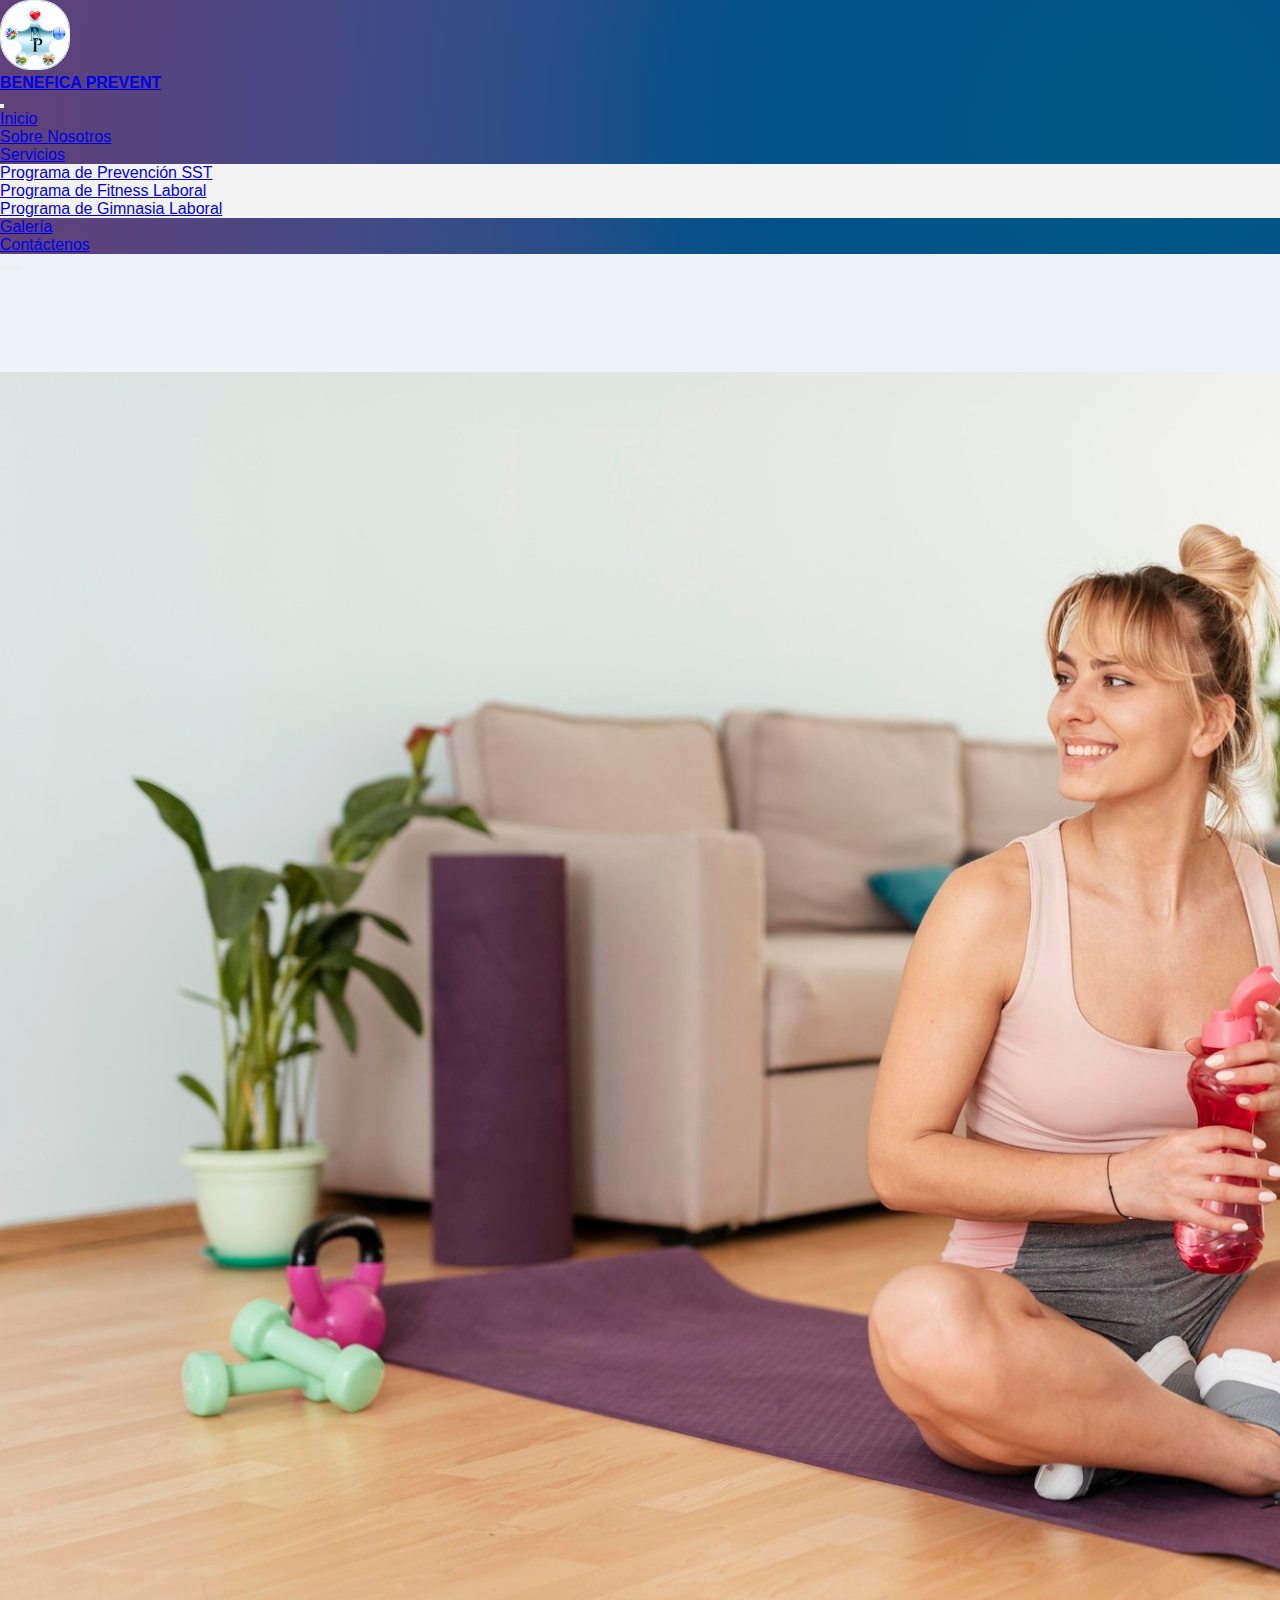
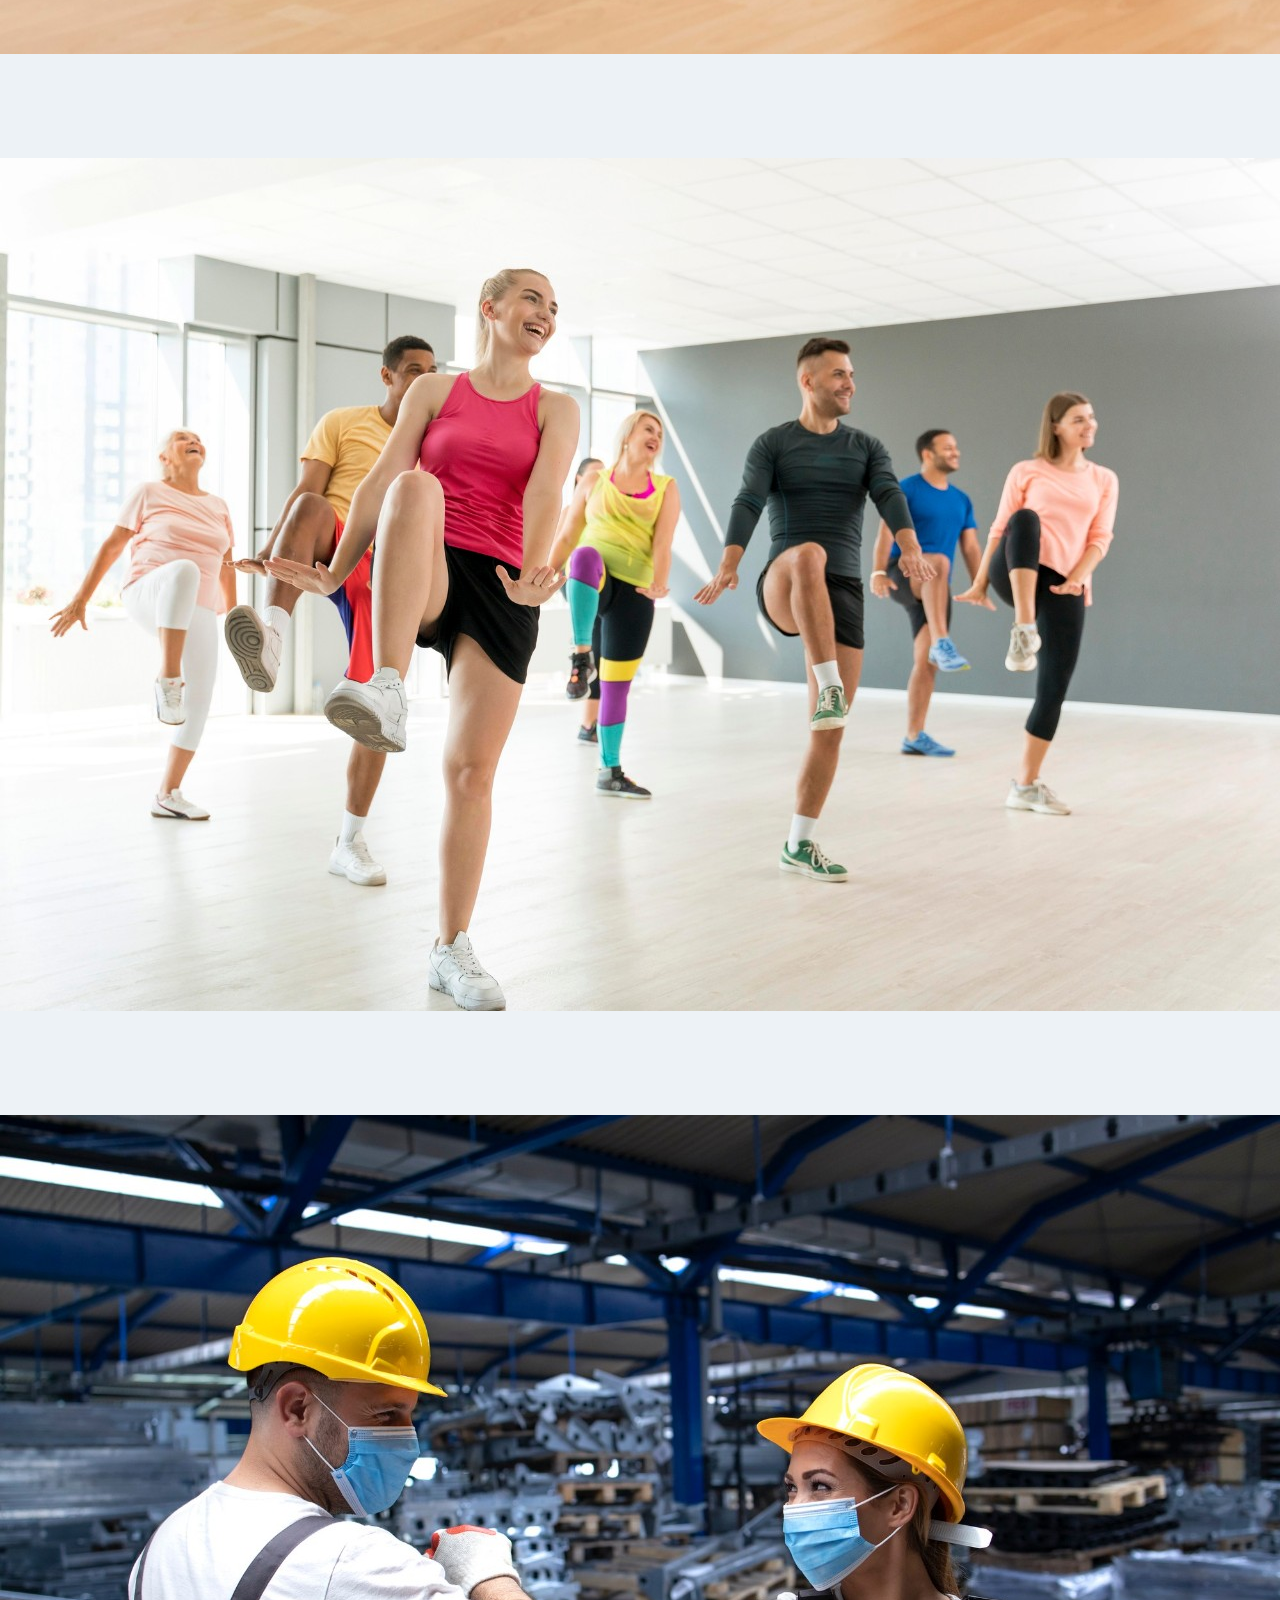
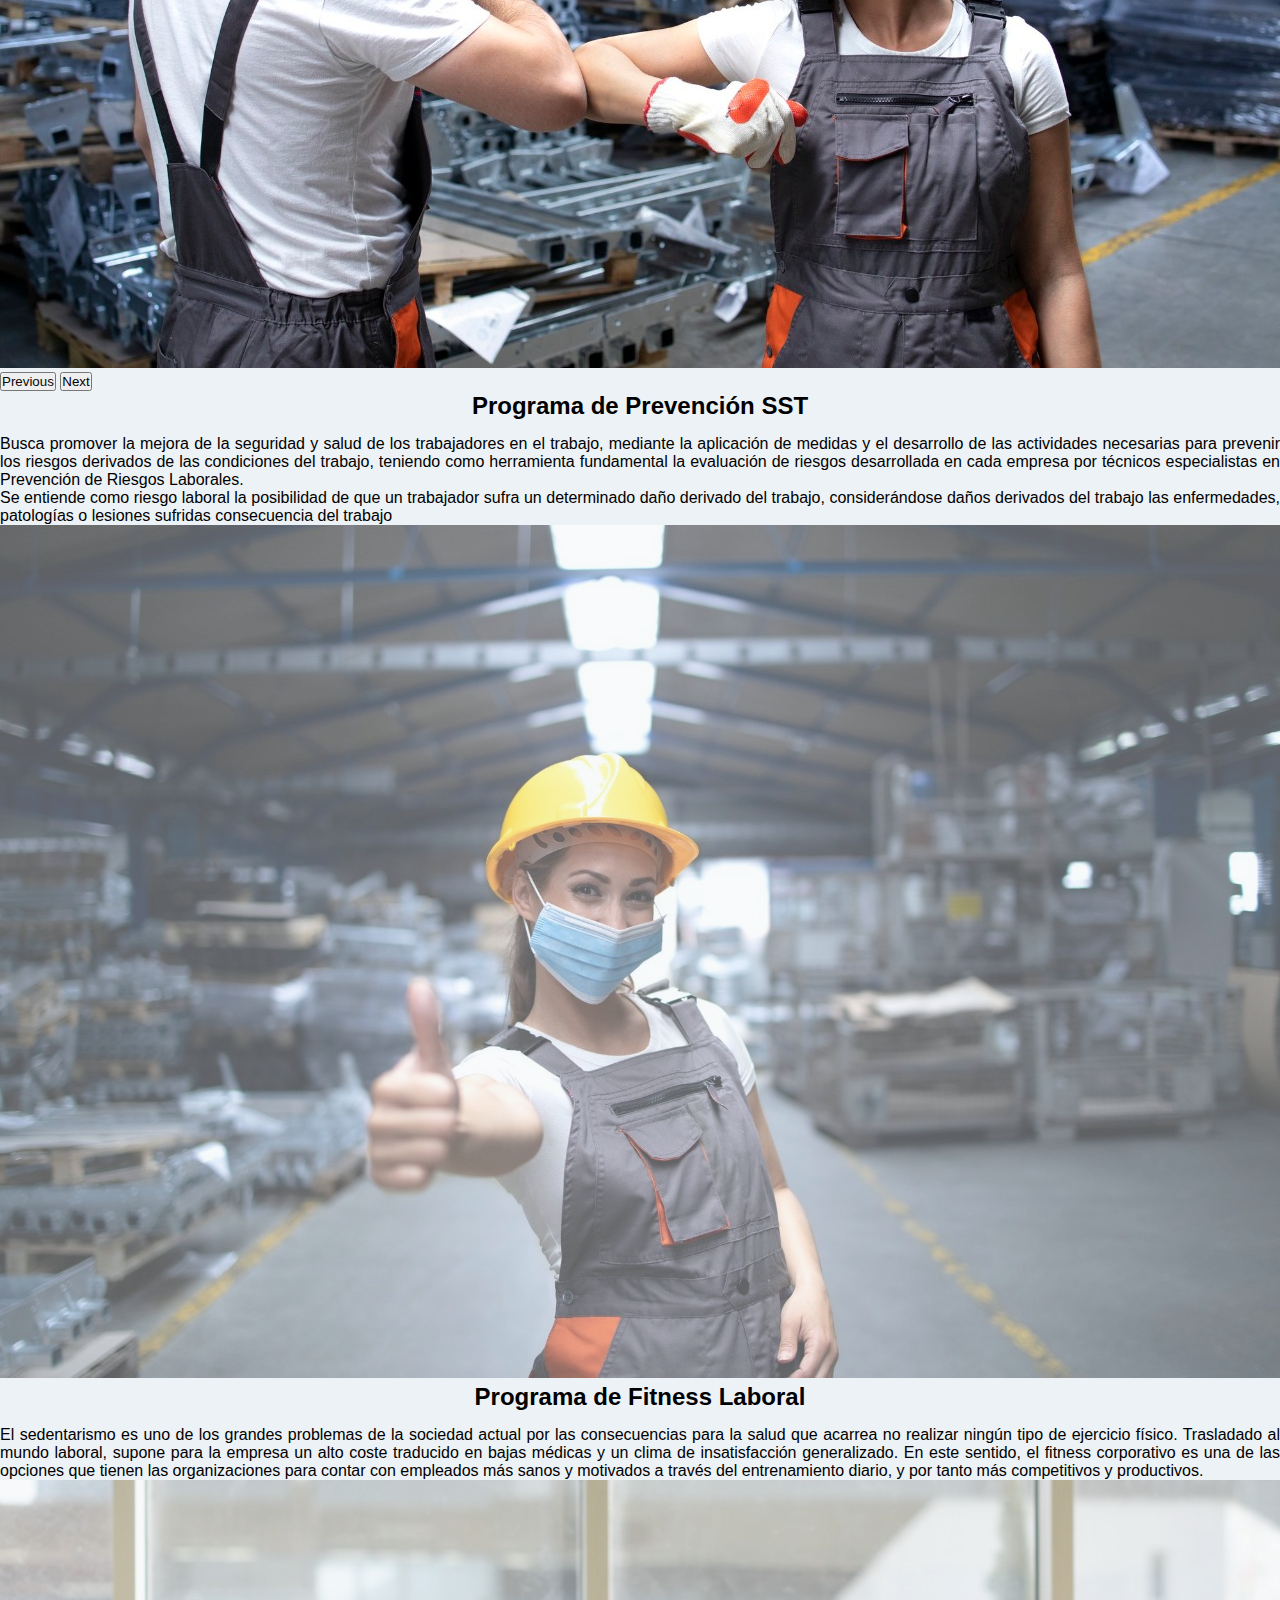
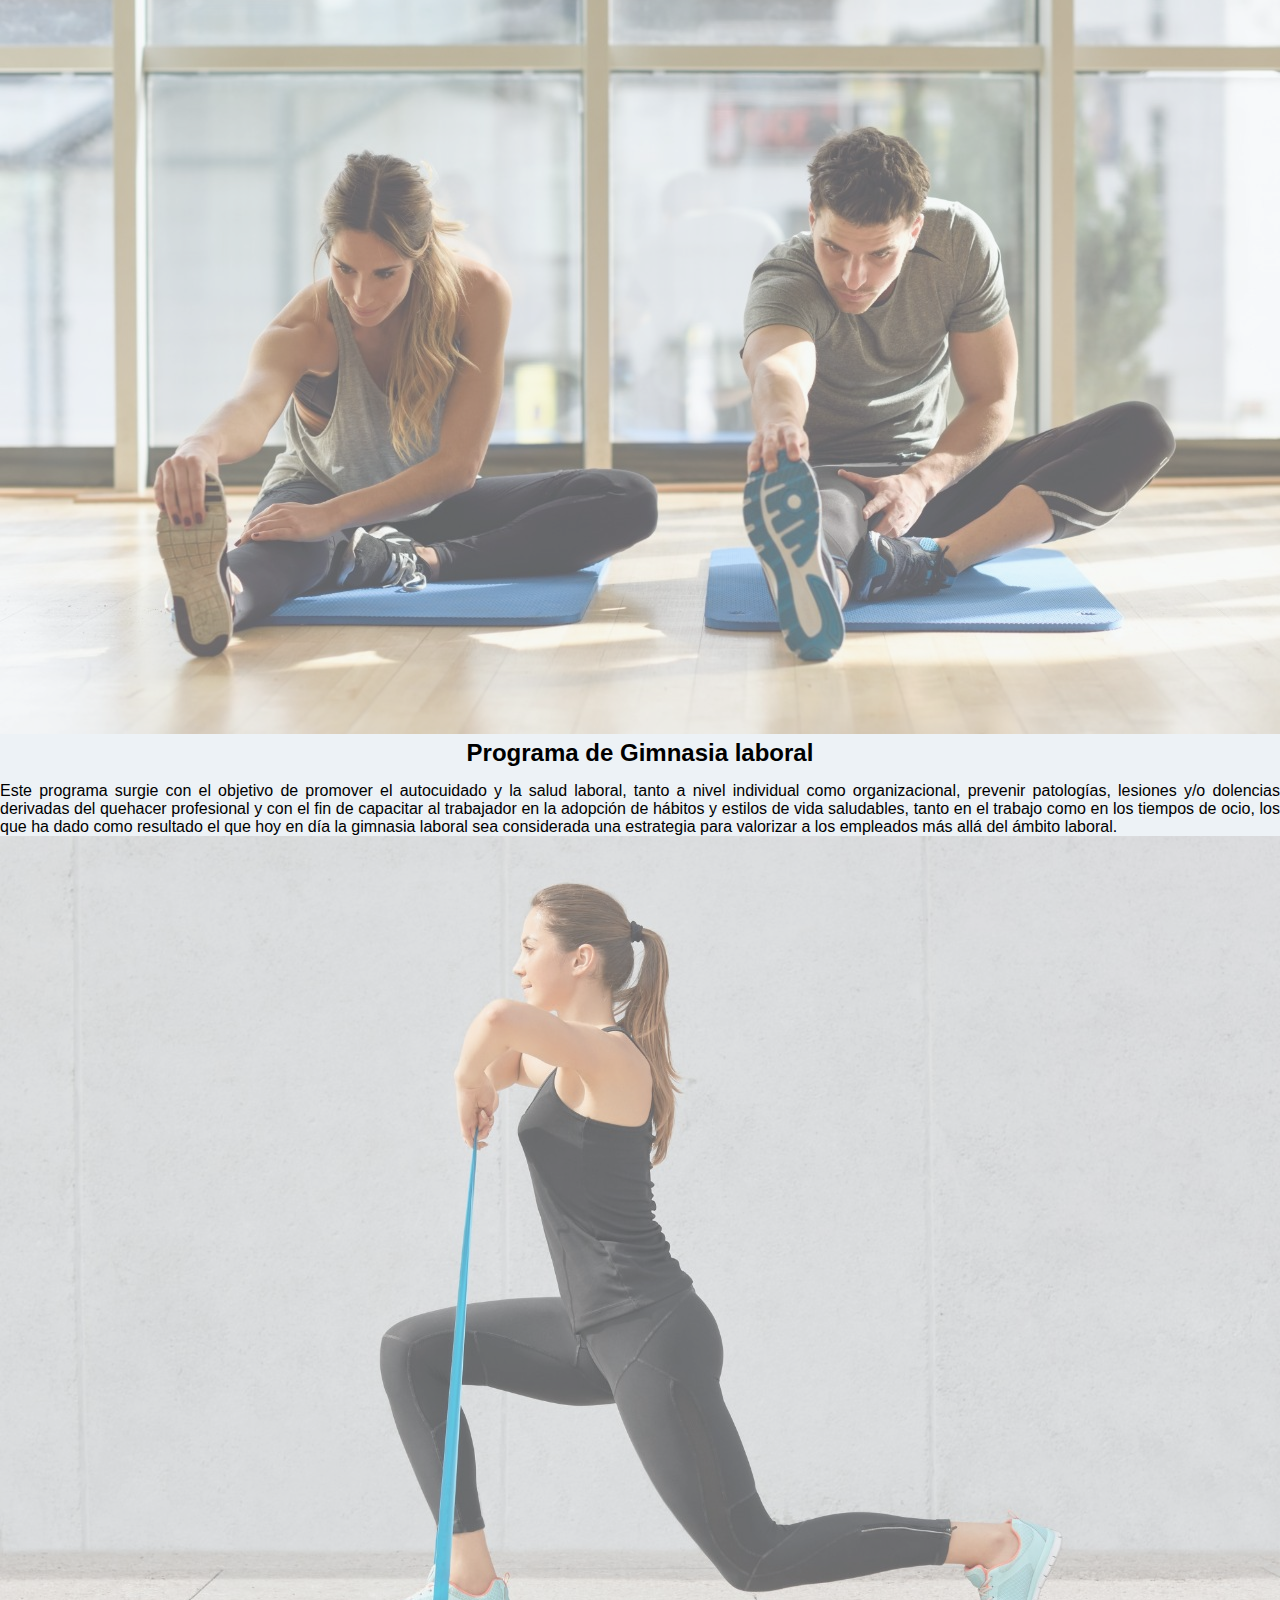
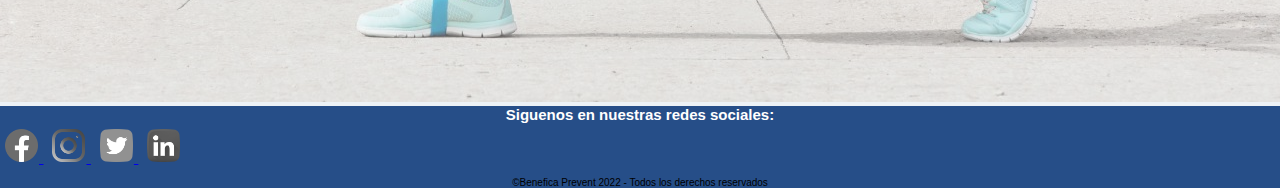
<file: index.html>
<!DOCTYPE html>
<html lang="en">
<head>
    <meta charset="UTF-8">
    <meta http-equiv="X-UA-Compatible" content="IE=edge">
    <meta name="viewport" content="width=device-width, initial-scale=1.0">
    <link href="https://cdn.jsdelivr.net/npm/bootstrap@5.2.0-beta1/dist/css/bootstrap.min.css" rel="stylesheet" integrity="sha384-0evHe/X+R7YkIZDRvuzKMRqM+OrBnVFBL6DOitfPri4tjfHxaWutUpFmBp4vmVor" crossorigin="anonymous">
    <link rel="stylesheet" href="./sass/estilos.css">


    <title>Benefica-prevent - Inicio</title>
    <meta name="keywords" content="saludable, ejercicio, yoga, relajación, deporte, online, alimentación, salud, bienestar ">
    <meta name="descripcion" content="Acompañamiento de emprendedores y profesionales en el área de la salud y el deporte, altamente comprometidos en la formación de programas de bienestar para la prevención y control de enfermedades laborales">


</head>

<body class="body">

    <!-- Barra de navegacion-------
     -->
    
    <nav class="navbar navbar-expand-lg fixed-top " >

        
        
        
        <div class="container-fluid tex">

            <nav class="navbar">
                <div class="container">
                  <a class="navbar-brand" href="./index.html">
                    <img class="logoempresa" src="./img/Logo_empresa.jpg" alt="Logo benefica" width="auto" height="70">
                  </a>
                </div>
            </nav>


            <a class="navbar-brand text-light textobenefica" href="./index.html"><h4 class="marca">BENEFICA PREVENT</h4></a>
          
            <button class="navbar-toggler" type="button" data-bs-toggle="collapse" data-bs-target="#navbarSupportedContent" aria-controls="navbarSupportedContent" aria-expanded="false" aria-label="Toggle navigation">
            <span class="navbar-toggler-icon"></span>
            </button>

            <div class="collapse navbar-collapse " id="navbarSupportedContent">

                <ul class="navbar-nav me-auto mb-2 mb-lg-0 ">

                    <li class="nav-item">
                      <a class="nav-link active text-light" aria-current="page" href="./index.html">Inicio</a>
                    </li>
                  
                    <li class="nav-item">
                      <a class="nav-link text-light" href="./html/sobre_Benefica.html">Sobre Nosotros</a>
                    </li>

                    <li class="nav-item dropdown">
                      <a class="nav-link dropdown-toggle text-light" href="#" id="navbarDropdown"    role="button"    data-bs-toggle="dropdown" aria-expanded="false">
                        Servicios
                      </a>
                    
                      <ul class="dropdown-menu" aria-labelledby="navbarDropdown" style="background-color:#f3f3f3">
                        <li><a class="dropdown-item" href="./html/prevencion-sst.html">Programa de Prevención SST</a></li>
                        <li><a class="dropdown-item" href="./html/fitness-laboral.html">Programa de Fitness Laboral</a></li>
                        <li><a class="dropdown-item" href="./html/gimnasia-laboral.html">Programa de Gimnasia Laboral</a></li>
                      </ul>
                    </li>
                  
                    <li class="nav-item">
                      <a class="nav-link text-light" href="./html/galeria.html">Galería</a>
                    </li>
                  
                    <li class="nav-item">
                      <a class="nav-link text-light" href="./html/contactenos.html">Contáctenos</a>
                    </li>
                
                
                </ul>

            </div>
            
        </div>
    </nav>
    

    <!-- Carrusel imagenes de portada -->
    
    <div id="carouselExampleIndicators" class="carousel carousel-dark slide" data-bs-ride="true">

        <div class="carousel-indicators">
            <button type="button" data-bs-target="#carouselExampleIndicators" data-bs-slide-to="0" class="active"     aria-current="true" aria-label="Slide 1"></button>
            <button type="button" data-bs-target="#carouselExampleIndicators" data-bs-slide-to="1" aria-label="Slide 2"></button>
            <button type="button" data-bs-target="#carouselExampleIndicators" data-bs-slide-to="2" aria-label="Slide 3"></button>
        </div>

        <div class="carousel-inner ">

            <div class="carousel-item active">
                <img src="./img/portada-2.jpeg" class="d-block  w-75 container-fluid" alt="mujer sentada en colchoneta de ejercicio">
            </div>

            <div class="carousel-item">
                <img src="./img/portada-1.jpeg" class="d-block w-75 container-fluid" alt="personas entrenando en grupo">
            </div>

            <div class="carousel-item">
                <img src="./img/portada-4.jpeg" class="d-block w-75  container-fluid" alt="dos personas con casco se estan saludando con los codos">
            </div>

        </div>

        <button class="carousel-control-prev" type="button" data-bs-target="#carouselExampleIndicators" data-bs-slide="prev">
            <span class="carousel-control-prev-icon" aria-hidden="true"></span>
            <span class="visually-hidden" style="color: #080909">Previous</span>
        </button>

        <button class="carousel-control-next" type="button" data-bs-target="#carouselExampleIndicators" data-bs-slide="next">
            <span class="carousel-control-next-icon" aria-hidden="true"></span>
            <span class="visually-hidden">Next</span>
        </button>

    </div>


    <!-- portafolio de servicios -->
    
    <div class="container-fluid mt-5 mb-2 col-11 col-xxl-9 justifyText">

        <div class="row mb-3 ">

            <div class="col bg-light p-4 ms-2 me-2 ">
              <h2>Programa de Prevención SST</h2>
              <p> Busca promover la mejora de la seguridad y salud de los trabajadores en el trabajo, mediante la aplicación de medidas y el desarrollo de las actividades necesarias para prevenir los riesgos derivados de las condiciones del trabajo, teniendo como herramienta fundamental la evaluación de riesgos desarrollada en cada empresa por técnicos especialistas en Prevención de Riesgos Laborales.
              </p>
              <p>Se entiende como riesgo laboral la posibilidad de que un trabajador sufra un determinado daño derivado del trabajo, considerándose daños derivados del trabajo las enfermedades, patologías o lesiones sufridas consecuencia del trabajo
              </p>
            </div>

            <div class="col-12 col-lg-6 foto-1 ">
              <a href="./html/prevencion-sst.html">
              <img src="./img/sst-1.jpeg" class="d-block w-100" alt="mujer con casco de seguridad saludando">
            </a>
            </div>

        </div>

        <div class="row mb-3 ">
            
            <div class="col bg-dark p-5 ms-2 me-2 text-light">
              <h2>Programa de Fitness Laboral</h2>
              <p>El sedentarismo es uno de los grandes problemas de la sociedad actual por las consecuencias para la salud que acarrea no realizar ningún tipo de ejercicio físico. Trasladado al mundo laboral, supone para la empresa un alto coste traducido en bajas médicas y un clima de insatisfacción generalizado. En este sentido, el fitness corporativo es una de las opciones que tienen las organizaciones para contar con empleados más sanos y motivados a través del entrenamiento diario, y por tanto más competitivos y productivos.
              </p> 
            </div>

            <div class="col-12 col-lg-6 foto-2">
                <a href="./html/fitness-laboral.html">
                <img src="./img/fitness-3.jpeg" class="d-block w-100" alt="mujer y hombre se encuentran en el suelo estirando">
                </a>
            </div>

        </div>


        <div class="row ">

            <div class="col bg-light p-5 m-2 ">
              <h2>Programa de Gimnasia laboral</h2>
              <p>Este programa surgie con el objetivo de promover el autocuidado y la salud laboral, tanto a nivel individual como organizacional, prevenir patologías, lesiones y/o dolencias derivadas del quehacer profesional y con el fin de capacitar al trabajador en la adopción de hábitos y estilos de vida saludables, tanto en el trabajo como en los tiempos de ocio, los que ha dado como resultado el que hoy en día la gimnasia laboral sea considerada una estrategia para valorizar a los empleados más allá del ámbito laboral.
              </p>
            </div>

            <div class="col-12 col-lg-6 foto-3 ">
              <a href="./html/gimnasia-laboral.html">
              <img src="./img/fitness.jpeg" class="d-block w-100" alt="mujer estitando con cauchos de gimnasio">
              </a>
            </div>
  
        </div>

        
    </div>


    <!-- pie de pagina -->

    <footer class="piePagina text-center text-light ">

        <div class="container pt-2 pb-1">

            <div class="piePaginaTexto">

              <h5 id="Listas-deficion"> Siguenos en nuestras redes sociales:</h5>

            </div>
    
            <div class="piePaginaRedes"> 
                
                <a href="https://www.facebook.com/wilmar.celeita/" target="_blank">
                    <img src="./img/redesSociales/face.png" alt="logo facebook" >
                  
                </a>
    
                <a href="https://www.instagram.com/w_celeita/" target="_blank">
                    <img src="./img/redesSociales/insta.png" alt="logo instagram" >
                  
                </a>
    
                <a href="#"><img src="./img/redesSociales/twitter.png" alt="logo twitter">
                
                </a>

                <a href=""><img src="./img/redesSociales/linke.png" alt="logo linkedin">
                
                </a>

            </div>
            
            <div class="piePaginaCopy">

                <p>&copy;Benefica Prevent 2022 - Todos los derechos reservados</p>

            </div>

        </div>

    </footer>















    <!-- boostrap -->
    <script src="https://cdn.jsdelivr.net/npm/bootstrap@5.2.0-beta1/dist/js/bootstrap.bundle.min.js" integrity="sha384-pprn3073KE6tl6bjs2QrFaJGz5/SUsLqktiwsUTF55Jfv3qYSDhgCecCxMW52nD2" crossorigin="anonymous"></script>


</body>
</html>
</file>
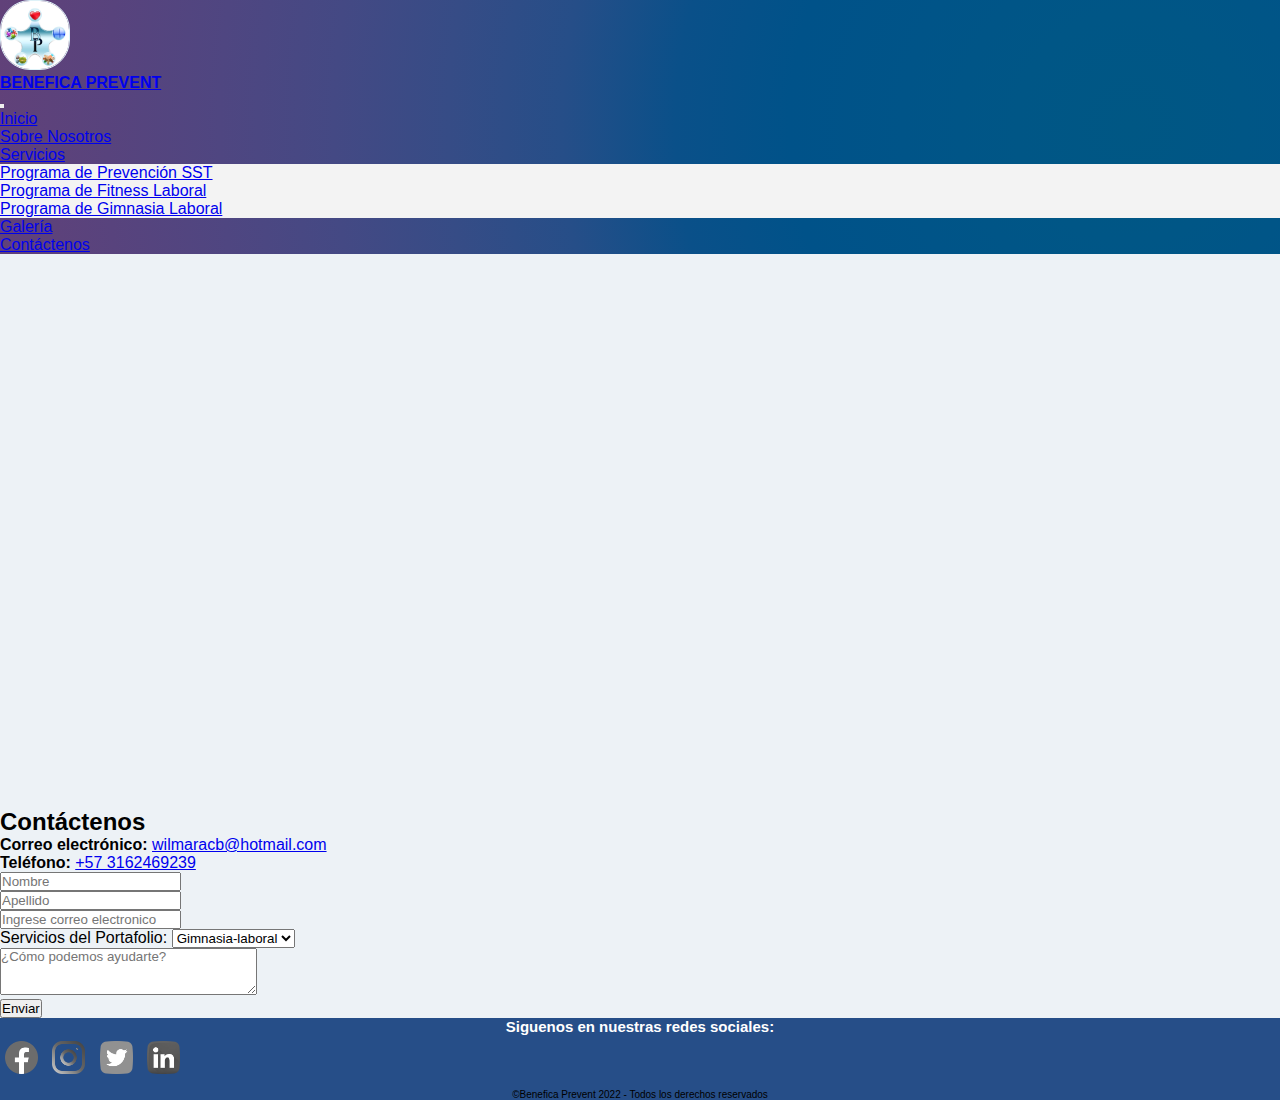
<file: html/contactenos.html>
<!DOCTYPE html>
<html lang="en">
<head>
    <meta charset="UTF-8">
    <meta http-equiv="X-UA-Compatible" content="IE=edge">
    <meta name="viewport" content="width=device-width, initial-scale=1.0">
    <link rel="stylesheet" href="../sass/estilos.css">
    <link href="https://cdn.jsdelivr.net/npm/bootstrap@5.2.0-beta1/dist/css/bootstrap.min.css" rel="stylesheet" integrity="sha384-0evHe/X+R7YkIZDRvuzKMRqM+OrBnVFBL6DOitfPri4tjfHxaWutUpFmBp4vmVor" crossorigin="anonymous">
    
    <title>Contactenos</title>
    <meta name="keywords" content="saludable, ejercicio, yoga, relajación, deporte, online, alimentación, salud, bienestar ">
    <meta name="descripcion" content="Acompañamiento de emprendedores y profesionales en el área de la salud y el deporte, altamente comprometidos en la formación de programas de bienestar para la prevención y control de enfermedades laborales">

</head>
<body class="body">




    <nav class="navbar navbar-expand-lg fixed-top ">

        
        
        
        <div class="container-fluid tex">
  
            <nav class="navbar">
                <div class="container">
                  <a class="navbar-brand" href="../index.html">
                    <img class="logoempresa" src="../img/Logo_empresa.jpg" alt="Logo benefica" width="auto" height="70">
                  </a>
                </div>
            </nav>
  
  
            <a class="navbar-brand text-light textobenefica" href="../index.html"><h4 class="marca">BENEFICA PREVENT</h4></a>
          
            <button class="navbar-toggler" type="button" data-bs-toggle="collapse" data-bs-target="#navbarSupportedContent" aria-controls="navbarSupportedContent" aria-expanded="false" aria-label="Toggle navigation">
            <span class="navbar-toggler-icon"></span>
            </button>
  
            <div class="collapse navbar-collapse" id="navbarSupportedContent">
  
                <ul class="navbar-nav me-auto mb-2 mb-lg-0 ">
  
                    <li class="nav-item">
                      <a class="nav-link active text-light" aria-current="page" href="../index.html">Inicio</a>
                    </li>
                  
                    <li class="nav-item">
                      <a class="nav-link text-light" href="./sobre_Benefica.html">Sobre Nosotros</a>
                    </li>
  
                    <li class="nav-item dropdown">
                      <a class="nav-link dropdown-toggle text-light" href="#" id="navbarDropdown"    role="button"    data-bs-toggle="dropdown" aria-expanded="false">
                        Servicios
                      </a>
                    
                      <ul class="dropdown-menu" aria-labelledby="navbarDropdown" style="background-color:#f3f3f3">
                        <li><a class="dropdown-item" href="./prevencion-sst.html">Programa de Prevención SST</a></li>
                        <li><a class="dropdown-item" href="./fitness-laboral.html">Programa de Fitness Laboral</a></li>
                        <li><a class="dropdown-item" href="./gimnasia-laboral.html">Programa de Gimnasia Laboral</a></li>
                      </ul>
                    </li>
                  
                    <li class="nav-item">
                      <a class="nav-link text-light" href="./galeria.html">Galería</a>
                    </li>
                  
                    <li class="nav-item">
                      <a class="nav-link text-light" href="./contactenos.html">Contáctenos</a>
                    </li>
                
                
                </ul>

  
            </div>
            
        </div>
    </nav>




    <section class="pb-5 pt-0">
        <grammarly-extension data-grammarly-shadow-root="true"
          style="position: absolute; top: 0px; left: 0px; pointer-events: none;"
          class="cGcvT"></grammarly-extension>
  
        <div class="container-fluid p-0 pb-md-5 col-11">
          <iframe class="map"
          src="https://www.google.com/maps/embed?pb=!1m18!1m12!1m3!1d3976.947030688576!2d-74.20201528467427!3d4.603508243773104!2m3!1f0!2f0!3f0!3m2!1i1024!2i768!4f13.1!3m3!1m2!1s0x8e3f9e395d87d21d%3A0x19df6e72331b8b70!2sColegio%20Llano%20Oriental!5e0!3m2!1sen!2sco!4v1656111218672!5m2!1sen!2sco" width="100%" height="450" style="border:0;" allowfullscreen="" loading="lazy" referrerpolicy="no-referrer-when-downgrade"></iframe>
        </div>
  
        
        <div class="container">
  
          <div class="row mt-5">
  
            <div class="col-12 col-md-6 col-lg-5">
  
              <h2>
  
                <font style="vertical-align: inherit;">Contáctenos</font>
  
              </h2>
  
              <p class=" mt-5">
  
                <strong>
                <font style="vertical-align: inherit;">Correo electrónico:</font>
                </strong>
  
                <a href="#">
  
                <font style="vertical-align: inherit;">wilmaracb@hotmail.com</font>
                </a>
  
              </p>
  
              <p class=" ">
  
                <strong>
  
                  <font style="vertical-align: inherit;">Teléfono: </font>
  
                </strong>
  
                <a href="#">
                  <font style="vertical-align: inherit;">+57 3162469239</font>
                </a>
              </p>
  
  
            </div>
  
  
            <div class="col-12 col-md-6 ms-auto pt-5 pt-md-0">
  
              <form>
                <div class="row">
                  <div class="col">
                    <input type="text" class="form-control"
                      placeholder="Nombre">
  
                  </div>
                  <div class="col">
                    <input type="text" class="form-control"
                      placeholder="Apellido">
                  </div>
                </div>
  
  
                <div class="row mt-4">
                  <div class="col">
                    <input type="email" class="form-control"
                      placeholder="Ingrese correo electronico">
                  </div>
                </div>
  
                <div class="row mt-4">  
  
                  <div class="col">
                    <label for="Servicios de portafolio" class="form-control">Servicios del Portafolio:</label>
  
                    <select name="paises" id="paises">
                      <option value="00"> Gimnasia-laboral</option>
                      <option value="01"> Prevencion-sst</option>
                      <option value="02"> Fitness-laboral</option>
                    </select>
  
                  </div>  
              </div>
  
                <!-- <div class="row mt-4">
                  <div class="col">
                    <input type="email" class="form-control" placeholder="Tema">
                  </div>
                </div> -->
  
                <div class="row mt-4">
                  <div class="col">
                    <textarea class="form-control border border-secondary"
                      name="message" rows="3" cols="30" placeholder="¿Cómo podemos ayudarte?"
                       spellcheck="false"></textarea>
                  </div>
  
                </div>
  
                <div class="row mt-4">
                  <div class="col">
                    <button type="submit" class="btn btn-primary">
  
                            <font style="vertical-align: inherit;">Enviar</font>
  
                    </button>
                  </div>
                  
                </div>
  
              </form>
  
            </div>
  
          </div>
  
        </div>
  
      </section>
  










        <footer class="piePagina text-center text-light">

            <div class="container pt-2 pb-1">
      
                <div class="piePaginaTexto">
      
                  <h5 id="Listas-deficion"> Siguenos en nuestras redes sociales:</h5>
      
                </div>
        
                <div class="piePaginaRedes"> 
                    
                    <a href="https://www.facebook.com/wilmar.celeita/" target="_blank">
                        <img src="../img/redesSociales/face.png" alt="logo facebook" ></a>
        
                    <a href="https://www.instagram.com/w_celeita/" target="_blank">
                        <img src="../img/redesSociales/insta.png" alt="logo instagram" ></a>
        
                    <a href="#"><img src="../img/redesSociales/twitter.png" alt="logo twitter"></a>
      
                    <a href=""><img src="../img/redesSociales/linke.png" alt="logo linkedin"></a>
      
                </div>
                
                <div class="piePaginaCopy">
      
                    <p>&copy;Benefica Prevent 2022 - Todos los derechos reservados</p>
      
                </div>
      
            </div>
      
        </footer>
      
      
          <script src="https://cdn.jsdelivr.net/npm/bootstrap@5.2.0-beta1/dist/js/bootstrap.bundle.min.js" integrity="sha384-pprn3073KE6tl6bjs2QrFaJGz5/SUsLqktiwsUTF55Jfv3qYSDhgCecCxMW52nD2" crossorigin="anonymous"></script>


    
</body>
</html>
</file>
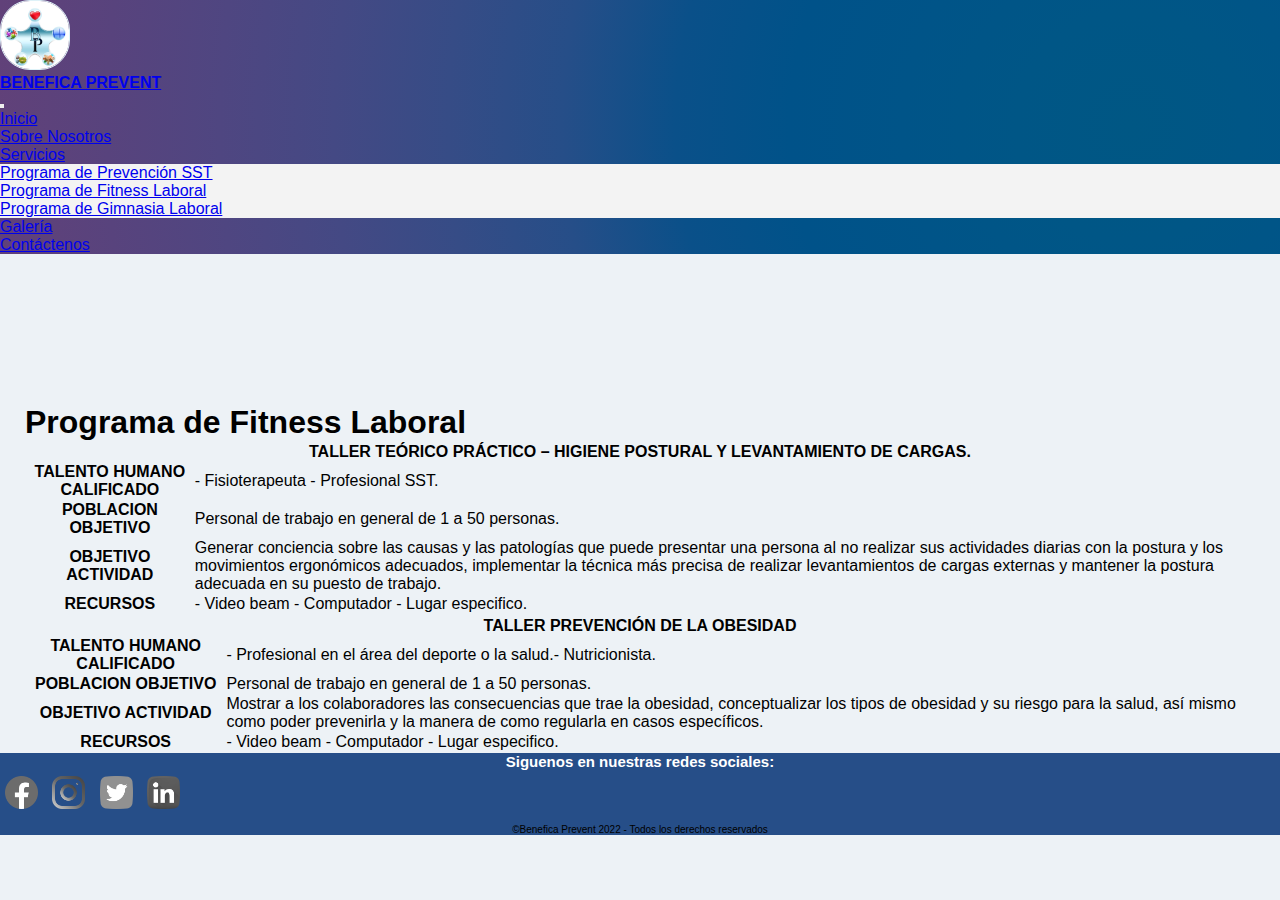
<file: html/fitness-laboral.html>
<!DOCTYPE html>
<html lang="en">
<head>
    <meta charset="UTF-8">
    <meta http-equiv="X-UA-Compatible" content="IE=edge">
    <meta name="viewport" content="width=device-width, initial-scale=1.0">
    <link rel="stylesheet" href="../sass/estilos.css">
    <link href="https://cdn.jsdelivr.net/npm/bootstrap@5.2.0-beta1/dist/css/bootstrap.min.css" rel="stylesheet" integrity="sha384-0evHe/X+R7YkIZDRvuzKMRqM+OrBnVFBL6DOitfPri4tjfHxaWutUpFmBp4vmVor" crossorigin="anonymous">
    
    <title>Programa_de_Fitness_Laboral</title>
    <meta name="keywords" content="saludable, ejercicio, yoga, relajación, deporte, online, alimentación, salud, bienestar ">
    <meta name="descripcion" content="Acompañamiento de emprendedores y profesionales en el área de la salud y el deporte, altamente comprometidos en la formación de programas de bienestar para la prevención y control de enfermedades laborales">

  </head>
<body class="body">


        <nav class="navbar navbar-expand-lg fixed-top " >

        
        
        
            <div class="container-fluid tex">
      
                <nav class="navbar">
                    <div class="container">
                      <a class="navbar-brand" href="../index.html">
                        <img class="logoempresa" src="../img/Logo_empresa.jpg" alt="Logo benefica" width="auto" height="70">
                      </a>
                    </div>
                </nav>
      
      
                <a class="navbar-brand text-light textobenefica" href="../index.html"><h4 class="marca">BENEFICA PREVENT</h4></a>
              
                <button class="navbar-toggler" type="button" data-bs-toggle="collapse" data-bs-target="#navbarSupportedContent" aria-controls="navbarSupportedContent" aria-expanded="false" aria-label="Toggle navigation">
                <span class="navbar-toggler-icon"></span>
                </button>
      
                <div class="collapse navbar-collapse" id="navbarSupportedContent">
      
                    <ul class="navbar-nav me-auto mb-2 mb-lg-0 ">
      
                        <li class="nav-item">
                          <a class="nav-link active text-light" aria-current="page" href="../index.html">Inicio</a>
                        </li>
                      
                        <li class="nav-item">
                          <a class="nav-link text-light" href="./sobre_Benefica.html">Sobre Nosotros</a>
                        </li>
      
                        <li class="nav-item dropdown">
                          <a class="nav-link dropdown-toggle text-light" href="#" id="navbarDropdown"    role="button"    data-bs-toggle="dropdown" aria-expanded="false">
                            Servicios
                          </a>
                        
                          <ul class="dropdown-menu" aria-labelledby="navbarDropdown" style="background-color:#f3f3f3">
                            <li><a class="dropdown-item" href="./prevencion-sst.html">Programa de Prevención SST</a></li>
                            <li><a class="dropdown-item" href="./fitness-laboral.html">Programa de Fitness Laboral</a></li>
                            <li><a class="dropdown-item" href="./gimnasia-laboral.html">Programa de Gimnasia Laboral</a></li>
                          </ul>
                        </li>
                      
                        <li class="nav-item">
                          <a class="nav-link text-light" href="./galeria.html">Galería</a>
                        </li>
                      
                        <li class="nav-item">
                          <a class="nav-link text-light" href="./contactenos.html">Contáctenos</a>
                        </li>
                    
                    
                    </ul>

      
                </div>
                
            </div>
        </nav>


        <div class="serviciosBenefica">

            <div class="text-center">
                <h1> Programa de Fitness Laboral</h1>
            </div>
    
            <table class="table table-primary border border-dark table-bordered mt-5  ">
    
                <thead>
    
                  <tr>
                    <th class="text-center" colspan="2">TALLER TEÓRICO PRÁCTICO – HIGIENE POSTURAL Y LEVANTAMIENTO DE CARGAS.</th>
                  </tr>
                  
                </thead>
    
                <tbody>
    
                  <tr>
                    <th scope="row">TALENTO HUMANO CALIFICADO</th>
                    <td colspan="2">-	Fisioterapeuta -	Profesional SST. </td>
                  </tr>
    
                  <tr>
                    <th scope="row">POBLACION OBJETIVO</th>
                    <td>Personal de trabajo en general de 1 a 50 personas.</td>
                  </tr>
    
                  <tr>
                    <th scope="row">OBJETIVO ACTIVIDAD</th>
                    <td>Generar conciencia sobre las causas y las patologías que puede presentar una persona al no realizar sus actividades diarias con la postura y los movimientos ergonómicos adecuados, implementar la técnica más precisa de realizar levantamientos de cargas externas y mantener la postura adecuada en su puesto de trabajo.</td>
                  </tr>
    
                  <tr>
                    <th scope="row">RECURSOS</th>
                    <td>- Video beam	- Computador	- Lugar especifico.</td>
                  </tr>
    
                </tbody>
    
            </table>
    
    
            
            <table class="table table-secondary border border-dark table-bordered mt-5 ">
    
              <thead>
    
                <tr>
                  <th class="text-center" colspan="2">TALLER PREVENCIÓN DE LA OBESIDAD</th>
                </tr>
                
              </thead>
    
              <tbody>
    
                <tr>
                  <th scope="row">TALENTO HUMANO CALIFICADO</th>
                  <td>	-	Profesional en el área del deporte o la salud.-	Nutricionista.</td>
                </tr>
    
                <tr>
                  <th scope="row">POBLACION OBJETIVO</th>
                  <td>Personal de trabajo en general de 1 a 50 personas.</td>
                </tr>
    
                <tr>
                  <th scope="row">OBJETIVO ACTIVIDAD</th>
                  <td>Mostrar a los colaboradores las consecuencias que trae la obesidad, conceptualizar los tipos de obesidad y su riesgo para la salud, así mismo como poder prevenirla y la manera de como regularla en casos específicos.</td>
                </tr>
    
                <tr>
                  <th scope="row">RECURSOS</th>
                  <td>- Video beam	- Computador	- Lugar especifico.</td>
                </tr>
    
              </tbody>
    
          </table>
    
        </div>


        <footer class="piePagina text-center text-light">

            <div class="container pt-2 pb-1">
      
                <div class="piePaginaTexto">
      
                  <h5 id="Listas-deficion"> Siguenos en nuestras redes sociales:</h5>
      
                </div>
        
                <div class="piePaginaRedes"> 
                    
                    <a href="https://www.facebook.com/wilmar.celeita/" target="_blank">
                        <img src="../img/redesSociales/face.png" alt="logo facebook" ></a>
        
                    <a href="https://www.instagram.com/w_celeita/" target="_blank">
                        <img src="../img/redesSociales/insta.png" alt="logo instagram" ></a>
        
                    <a href="#"><img src="../img/redesSociales/twitter.png" alt="logo twitter"></a>
      
                    <a href=""><img src="../img/redesSociales/linke.png" alt="logo linkedin"></a>
      
                </div>
                
                <div class="piePaginaCopy">
      
                    <p>&copy;Benefica Prevent 2022 - Todos los derechos reservados</p>
      
                </div>
      
            </div>
      
        </footer>
      
      
        <script src="https://cdn.jsdelivr.net/npm/bootstrap@5.2.0-beta1/dist/js/bootstrap.bundle.min.js" integrity="sha384-pprn3073KE6tl6bjs2QrFaJGz5/SUsLqktiwsUTF55Jfv3qYSDhgCecCxMW52nD2" crossorigin="anonymous"></script>



</body>
</html>
</file>
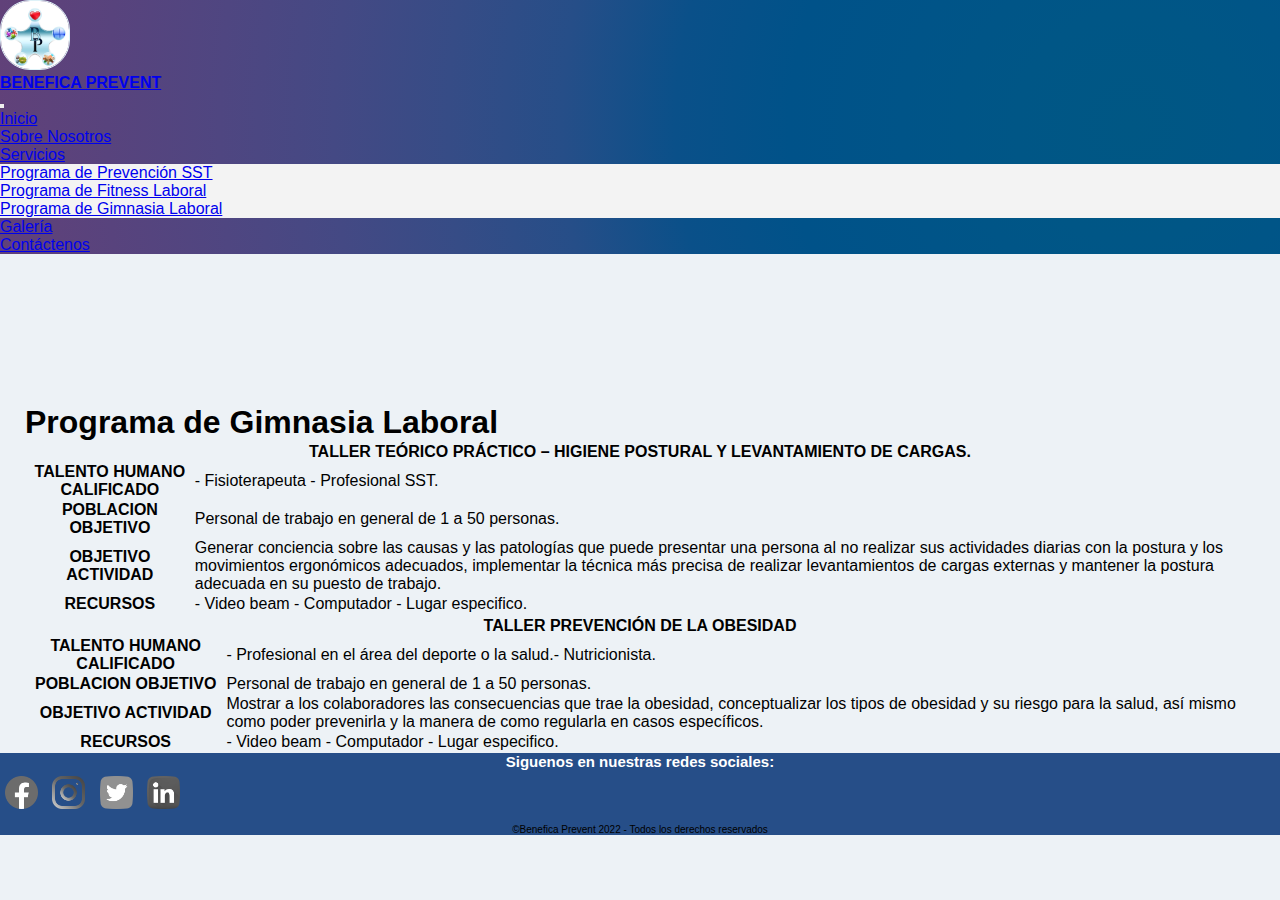
<file: html/gimnasia-laboral.html>
<!DOCTYPE html>
<html lang="en">
<head>
    <meta charset="UTF-8">
    <meta http-equiv="X-UA-Compatible" content="IE=edge">
    <meta name="viewport" content="width=device-width, initial-scale=1.0">
    <link rel="stylesheet" href="../sass/estilos.css">
    <link href="https://cdn.jsdelivr.net/npm/bootstrap@5.2.0-beta1/dist/css/bootstrap.min.css" rel="stylesheet" integrity="sha384-0evHe/X+R7YkIZDRvuzKMRqM+OrBnVFBL6DOitfPri4tjfHxaWutUpFmBp4vmVor" crossorigin="anonymous">
    
    <title>Programa_de_Gimnasia_laboral</title>
    <meta name="keywords" content="saludable, ejercicio, yoga, relajación, deporte, online, alimentación, salud, bienestar ">
    <meta name="descripcion" content="Acompañamiento de emprendedores y profesionales en el área de la salud y el deporte, altamente comprometidos en la formación de programas de bienestar para la prevención y control de enfermedades laborales">
    
  </head>

<body class="body">
    



    <nav class="navbar navbar-expand-lg fixed-top " >

        
        
        
        <div class="container-fluid tex">
  
            <nav class="navbar">
                <div class="container">
                  <a class="navbar-brand" href="../index.html">
                    <img class="logoempresa" src="../img/Logo_empresa.jpg" alt="Logo benefica" width="auto" height="70">
                  </a>
                </div>
            </nav>
  
  
            <a class="navbar-brand text-light textobenefica" href="../index.html"><h4 class="marca">BENEFICA PREVENT</h4></a>
          
            <button class="navbar-toggler" type="button" data-bs-toggle="collapse" data-bs-target="#navbarSupportedContent" aria-controls="navbarSupportedContent" aria-expanded="false" aria-label="Toggle navigation">
            <span class="navbar-toggler-icon"></span>
            </button>
  
            <div class="collapse navbar-collapse" id="navbarSupportedContent">
  
                <ul class="navbar-nav me-auto mb-2 mb-lg-0 ">
  
                    <li class="nav-item">
                      <a class="nav-link active text-light" aria-current="page" href="../index.html">Inicio</a>
                    </li>
                  
                    <li class="nav-item">
                      <a class="nav-link text-light" href="./sobre_Benefica.html">Sobre Nosotros</a>
                    </li>
  
                    <li class="nav-item dropdown">
                      <a class="nav-link dropdown-toggle text-light" href="#" id="navbarDropdown"    role="button"    data-bs-toggle="dropdown" aria-expanded="false">
                        Servicios
                      </a>
                    
                      <ul class="dropdown-menu" aria-labelledby="navbarDropdown" style="background-color:#f3f3f3">
                        <li><a class="dropdown-item" href="./prevencion-sst.html">Programa de Prevención SST</a></li>
                        <li><a class="dropdown-item" href="./fitness-laboral.html">Programa de Fitness Laboral</a></li>
                        <li><a class="dropdown-item" href="./gimnasia-laboral.html">Programa de Gimnasia Laboral</a></li>
                      </ul>
                    </li>
                  
                    <li class="nav-item">
                      <a class="nav-link text-light" href="./galeria.html">Galería</a>
                    </li>
                  
                    <li class="nav-item">
                      <a class="nav-link text-light" href="./contactenos.html">Contáctenos</a>
                    </li>
                
                
                </ul>

  
            </div>
            
        </div>
    </nav>

    <div class="serviciosBenefica">

        <div class="text-center">
            <h1> Programa de Gimnasia Laboral</h1>
        </div>

        <table class="table table-primary border border-dark table-bordered mt-5  ">

            <thead>

              <tr>
                <th class="text-center" colspan="2">TALLER TEÓRICO PRÁCTICO – HIGIENE POSTURAL Y LEVANTAMIENTO DE CARGAS.</th>
              </tr>
              
            </thead>

            <tbody>

              <tr>
                <th scope="row">TALENTO HUMANO CALIFICADO</th>
                <td colspan="2">-	Fisioterapeuta -	Profesional SST. </td>
              </tr>

              <tr>
                <th scope="row">POBLACION OBJETIVO</th>
                <td>Personal de trabajo en general de 1 a 50 personas.</td>
              </tr>

              <tr>
                <th scope="row">OBJETIVO ACTIVIDAD</th>
                <td>Generar conciencia sobre las causas y las patologías que puede presentar una persona al no realizar sus actividades diarias con la postura y los movimientos ergonómicos adecuados, implementar la técnica más precisa de realizar levantamientos de cargas externas y mantener la postura adecuada en su puesto de trabajo.</td>
              </tr>

              <tr>
                <th scope="row">RECURSOS</th>
                <td>- Video beam	- Computador	- Lugar especifico.</td>
              </tr>

            </tbody>

        </table>


        
        <table class="table table-secondary border border-dark table-bordered mt-5 ">

          <thead>

            <tr>
              <th class="text-center" colspan="2">TALLER PREVENCIÓN DE LA OBESIDAD</th>
            </tr>
            
          </thead>

          <tbody>

            <tr>
              <th scope="row">TALENTO HUMANO CALIFICADO</th>
              <td>	-	Profesional en el área del deporte o la salud.-	Nutricionista.</td>
            </tr>

            <tr>
              <th scope="row">POBLACION OBJETIVO</th>
              <td>Personal de trabajo en general de 1 a 50 personas.</td>
            </tr>

            <tr>
              <th scope="row">OBJETIVO ACTIVIDAD</th>
              <td>Mostrar a los colaboradores las consecuencias que trae la obesidad, conceptualizar los tipos de obesidad y su riesgo para la salud, así mismo como poder prevenirla y la manera de como regularla en casos específicos.</td>
            </tr>

            <tr>
              <th scope="row">RECURSOS</th>
              <td>- Video beam	- Computador	- Lugar especifico.</td>
            </tr>

          </tbody>

      </table>

    </div>



        <footer class="piePagina text-center text-light">

            <div class="container pt-2 pb-1">
      
                <div class="piePaginaTexto">
      
                  <h5 id="Listas-deficion"> Siguenos en nuestras redes sociales:</h5>
      
                </div>
        
                <div class="piePaginaRedes"> 
                    
                    <a href="https://www.facebook.com/wilmar.celeita/" target="_blank">
                        <img src="../img/redesSociales/face.png" alt="logo facebook" ></a>
        
                    <a href="https://www.instagram.com/w_celeita/" target="_blank">
                        <img src="../img/redesSociales/insta.png" alt="logo instagram" ></a>
        
                    <a href="#"><img src="../img/redesSociales/twitter.png" alt="logo twitter"></a>
      
                    <a href=""><img src="../img/redesSociales/linke.png" alt="logo linkedin"></a>
      
                </div>
                
                <div class="piePaginaCopy">
      
                    <p>&copy;Benefica Prevent 2022 - Todos los derechos reservados</p>
      
                </div>
      
            </div>
      
        </footer>
      
      
          <script src="https://cdn.jsdelivr.net/npm/bootstrap@5.2.0-beta1/dist/js/bootstrap.bundle.min.js" integrity="sha384-pprn3073KE6tl6bjs2QrFaJGz5/SUsLqktiwsUTF55Jfv3qYSDhgCecCxMW52nD2" crossorigin="anonymous"></script>

 


    
</body>
</html>
</file>
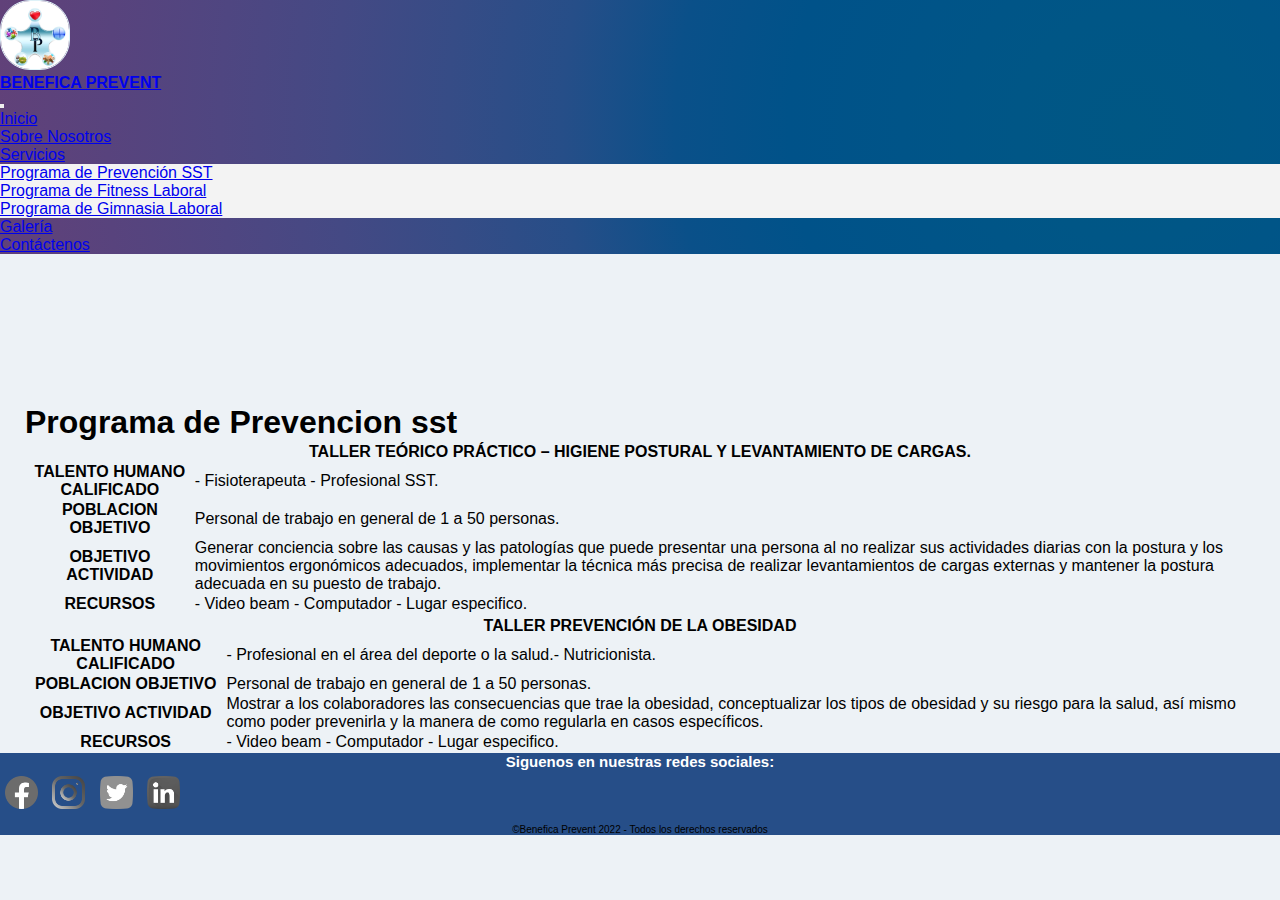
<file: html/prevencion-sst.html>
<!DOCTYPE html>
<html lang="en">
<head>
    <meta charset="UTF-8">
    <meta http-equiv="X-UA-Compatible" content="IE=edge">
    <meta name="viewport" content="width=device-width, initial-scale=1.0">
    <link rel="stylesheet" href="../sass/estilos.css">
    <link href="https://cdn.jsdelivr.net/npm/bootstrap@5.2.0-beta1/dist/css/bootstrap.min.css" rel="stylesheet" integrity="sha384-0evHe/X+R7YkIZDRvuzKMRqM+OrBnVFBL6DOitfPri4tjfHxaWutUpFmBp4vmVor" crossorigin="anonymous">
    
    <title>Programa_de_Prevencion_SST</title>
    <meta name="keywords" content="saludable, ejercicio, yoga, relajación, deporte, online, alimentación, salud, bienestar ">
    <meta name="descripcion" content="Acompañamiento de emprendedores y profesionales en el área de la salud y el deporte, altamente comprometidos en la formación de programas de bienestar para la prevención y control de enfermedades laborales">

    
</head>

<body class="body">

    

    <nav class="navbar navbar-expand-lg fixed-top " >

        
        
        
        <div class="container-fluid tex">
  
            <nav class="navbar">
                <div class="container">
                  <a class="navbar-brand" href="../index.html">
                    <img class="logoempresa" src="../img/Logo_empresa.jpg" alt="Logo benefica" width="auto" height="70">
                  </a>
                </div>
            </nav>
  
  
            <a class="navbar-brand text-light textobenefica" href="../index.html"><h4 class="marca">BENEFICA PREVENT</h4></a>
          
            <button class="navbar-toggler" type="button" data-bs-toggle="collapse" data-bs-target="#navbarSupportedContent" aria-controls="navbarSupportedContent" aria-expanded="false" aria-label="Toggle navigation">
            <span class="navbar-toggler-icon"></span>
            </button>
  
            <div class="collapse navbar-collapse" id="navbarSupportedContent">
  
                <ul class="navbar-nav me-auto mb-2 mb-lg-0 ">
  
                    <li class="nav-item">
                      <a class="nav-link active text-light" aria-current="page" href="../index.html">Inicio</a>
                    </li>
                  
                    <li class="nav-item">
                      <a class="nav-link text-light" href="./sobre_Benefica.html">Sobre Nosotros</a>
                    </li>
  
                    <li class="nav-item dropdown">
                      <a class="nav-link dropdown-toggle text-light" href="#" id="navbarDropdown"    role="button"    data-bs-toggle="dropdown" aria-expanded="false">
                        Servicios
                      </a>
                    
                      <ul class="dropdown-menu" aria-labelledby="navbarDropdown" style="background-color:#f3f3f3">
                        <li><a class="dropdown-item" href="./prevencion-sst.html">Programa de Prevención SST</a></li>
                        <li><a class="dropdown-item" href="./fitness-laboral.html">Programa de Fitness Laboral</a></li>
                        <li><a class="dropdown-item" href="./gimnasia-laboral.html">Programa de Gimnasia Laboral</a></li>
                      </ul>
                    </li>
                  
                    <li class="nav-item">
                      <a class="nav-link text-light" href="./galeria.html">Galería</a>
                    </li>
                  
                    <li class="nav-item">
                      <a class="nav-link text-light" href="./contactenos.html">Contáctenos</a>
                    </li>
                
                
                </ul>

  
            </div>
            
        </div>
    </nav>


    <div class="serviciosBenefica">

        <div class="text-center">
            <h1> Programa de Prevencion sst</h1>
        </div>

        <table class="table table-primary border border-dark table-bordered mt-5  ">

            <thead>

              <tr>
                <th class="text-center" colspan="2">TALLER TEÓRICO PRÁCTICO – HIGIENE POSTURAL Y LEVANTAMIENTO DE CARGAS.</th>
              </tr>
              
            </thead>

            <tbody>

              <tr>
                <th scope="row">TALENTO HUMANO CALIFICADO</th>
                <td colspan="2">-	Fisioterapeuta -	Profesional SST. </td>
              </tr>

              <tr>
                <th scope="row">POBLACION OBJETIVO</th>
                <td>Personal de trabajo en general de 1 a 50 personas.</td>
              </tr>

              <tr>
                <th scope="row">OBJETIVO ACTIVIDAD</th>
                <td>Generar conciencia sobre las causas y las patologías que puede presentar una persona al no realizar sus actividades diarias con la postura y los movimientos ergonómicos adecuados, implementar la técnica más precisa de realizar levantamientos de cargas externas y mantener la postura adecuada en su puesto de trabajo.</td>
              </tr>

              <tr>
                <th scope="row">RECURSOS</th>
                <td>- Video beam	- Computador	- Lugar especifico.</td>
              </tr>

            </tbody>

        </table>


        
        <table class="table table-secondary border border-dark table-bordered mt-5 ">

          <thead>

            <tr>
              <th class="text-center" colspan="2">TALLER PREVENCIÓN DE LA OBESIDAD</th>
            </tr>
            
          </thead>

          <tbody>

            <tr>
              <th scope="row">TALENTO HUMANO CALIFICADO</th>
              <td>	-	Profesional en el área del deporte o la salud.-	Nutricionista.</td>
            </tr>

            <tr>
              <th scope="row">POBLACION OBJETIVO</th>
              <td>Personal de trabajo en general de 1 a 50 personas.</td>
            </tr>

            <tr>
              <th scope="row">OBJETIVO ACTIVIDAD</th>
              <td>Mostrar a los colaboradores las consecuencias que trae la obesidad, conceptualizar los tipos de obesidad y su riesgo para la salud, así mismo como poder prevenirla y la manera de como regularla en casos específicos.</td>
            </tr>

            <tr>
              <th scope="row">RECURSOS</th>
              <td>- Video beam	- Computador	- Lugar especifico.</td>
            </tr>

          </tbody>

      </table>

    </div>





    <!-- pie de pagina -->

    <footer class="piePagina text-center text-light">

        <div class="container pt-2 pb-1">
  
            <div class="piePaginaTexto">
  
              <h5 id="Listas-deficion"> Siguenos en nuestras redes sociales:</h5>
  
            </div>
    
            <div class="piePaginaRedes"> 
                
                <a href="https://www.facebook.com/wilmar.celeita/" target="_blank">
                    <img src="../img/redesSociales/face.png" alt="logo facebook" ></a>
    
                <a href="https://www.instagram.com/w_celeita/" target="_blank">
                    <img src="../img/redesSociales/insta.png" alt="logo instagram" ></a>
    
                <a href="#"><img src="../img/redesSociales/twitter.png" alt="logo twitter"></a>
  
                <a href=""><img src="../img/redesSociales/linke.png" alt="logo linkedin"></a>
  
            </div>
            
            <div class="piePaginaCopy">
  
                <p>&copy;Benefica Prevent 2022 - Todos los derechos reservados</p>
  
            </div>
  
        </div>
  
    </footer>

    <script src="https://cdn.jsdelivr.net/npm/bootstrap@5.2.0-beta1/dist/js/bootstrap.bundle.min.js" integrity="sha384-pprn3073KE6tl6bjs2QrFaJGz5/SUsLqktiwsUTF55Jfv3qYSDhgCecCxMW52nD2" crossorigin="anonymous"></script>

</body>
</html>
</file>
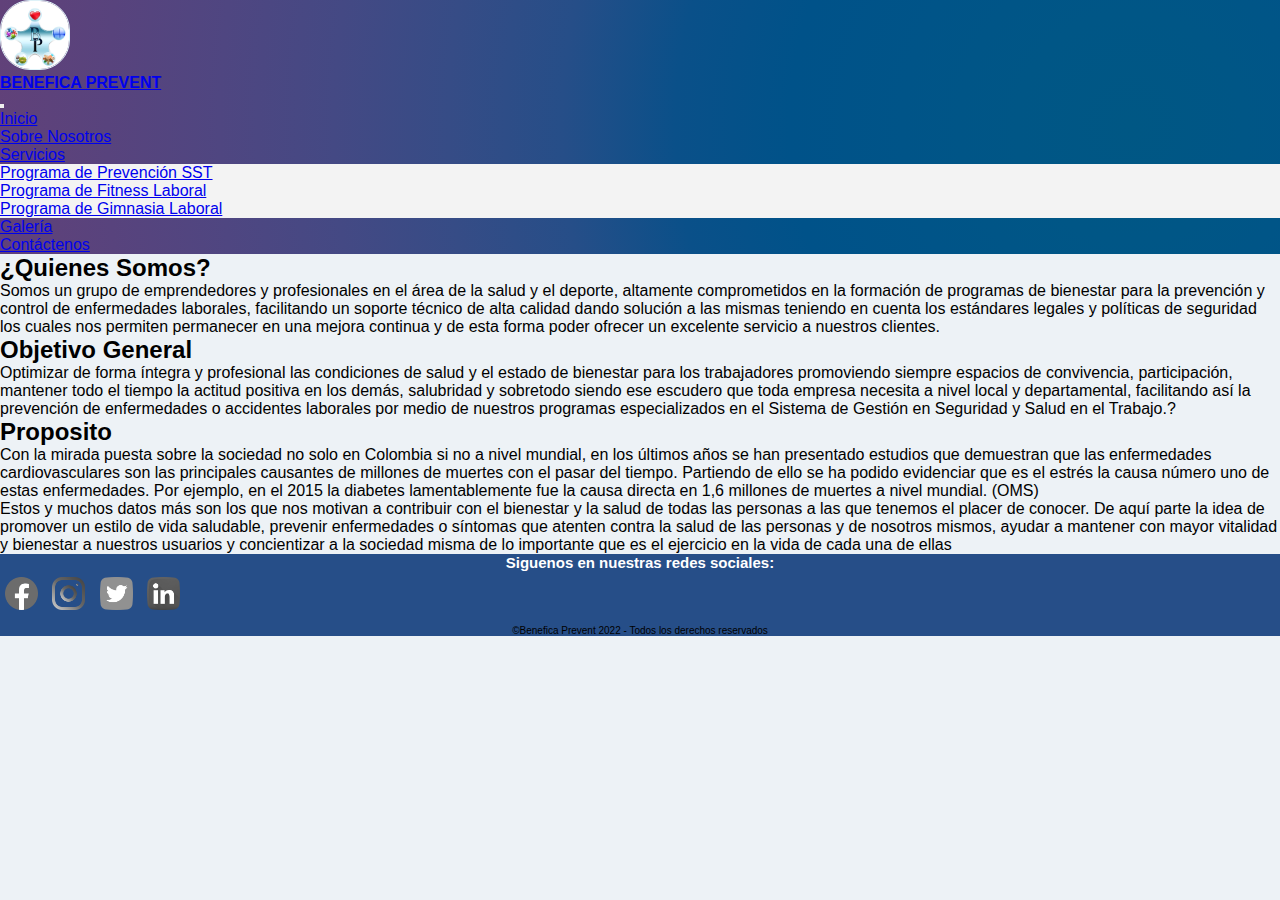
<file: html/sobre_Benefica.html>
<!DOCTYPE html>
<html lang="en">
<head>
    <meta charset="UTF-8">
    <meta http-equiv="X-UA-Compatible" content="IE=edge">
    <meta name="viewport" content="width=device-width, initial-scale=1.0">
    <link href="https://cdn.jsdelivr.net/npm/bootstrap@5.2.0-beta1/dist/css/bootstrap.min.css" rel="stylesheet" integrity="sha384-0evHe/X+R7YkIZDRvuzKMRqM+OrBnVFBL6DOitfPri4tjfHxaWutUpFmBp4vmVor" crossorigin="anonymous">
    <link rel="stylesheet" href="../sass/estilos.css">

    <title>Sobre-Benefica</title>
    <meta name="keywords" content="saludable, ejercicio, yoga, relajación, deporte, online, alimentación, salud, bienestar ">
    <meta name="descripcion" content="Acompañamiento de emprendedores y profesionales en el área de la salud y el deporte, altamente comprometidos en la formación de programas de bienestar para la prevención y control de enfermedades laborales">




  </head>

  <body class="body">
    
    <!-- Barra de navegacion-------
     -->
    
    <nav class="navbar navbar-expand-lg fixed-top ">

        
        
        
      <div class="container-fluid tex">

          <nav class="navbar">
              <div class="container">
                <a class="navbar-brand" href="../index.html">
                  <img class="logoempresa" src="../img/Logo_empresa.jpg" alt="Logo benefica" width="auto" height="70">
                </a>
              </div>
          </nav>


          <a class="navbar-brand text-light textobenefica" href="../index.html"><h4 class="marca">BENEFICA PREVENT</h4></a>
        
          <button class="navbar-toggler" type="button" data-bs-toggle="collapse" data-bs-target="#navbarSupportedContent" aria-controls="navbarSupportedContent" aria-expanded="false" aria-label="Toggle navigation">
          <span class="navbar-toggler-icon"></span>
          </button>

          <div class="collapse navbar-collapse" id="navbarSupportedContent">

              <ul class="navbar-nav me-auto mb-2 mb-lg-0 ">

                  <li class="nav-item">
                    <a class="nav-link active text-light" aria-current="page" href="../index.html">Inicio</a>
                  </li>
                
                  <li class="nav-item">
                    <a class="nav-link text-light" href="./sobre_Benefica.html">Sobre Nosotros</a>
                  </li>

                  <li class="nav-item dropdown">
                    <a class="nav-link dropdown-toggle text-light" href="#" id="navbarDropdown"    role="button"    data-bs-toggle="dropdown" aria-expanded="false">
                      Servicios
                    </a>
                  
                    <ul class="dropdown-menu" aria-labelledby="navbarDropdown" style="background-color:#f3f3f3">
                      <li><a class="dropdown-item" href="./prevencion-sst.html">Programa de Prevención SST</a></li>
                      <li><a class="dropdown-item" href="./fitness-laboral.html">Programa de Fitness Laboral</a></li>
                      <li><a class="dropdown-item" href="./gimnasia-laboral.html">Programa de Gimnasia Laboral</a></li>
                    </ul>
                  </li>
                
                  <li class="nav-item">
                    <a class="nav-link text-light" href="./galeria.html">Galería</a>
                  </li>
                
                  <li class="nav-item">
                    <a class="nav-link text-light" href="./contactenos.html">Contáctenos</a>
                  </li>
              
              
              </ul>

          </div>
          
      </div>
    </nav>


      <div class="container-fluid mt-5 mb-2 pt-5 col-lg-9 sobreBenefica">

        <div class="row mb-3 ">

            <div class="col bg-light p-5 ms-2 me-2">
              <H2>¿Quienes Somos?</H2>
              <p>Somos un grupo de emprendedores y profesionales en el área de la salud y el deporte, altamente comprometidos en la formación de  programas de bienestar para la prevención y control de enfermedades laborales, facilitando un soporte técnico de alta calidad dando  solución a las mismas teniendo en cuenta los estándares legales y políticas de seguridad los cuales nos permiten permanecer en una   mejora continua y de esta forma poder ofrecer un excelente servicio a nuestros clientes.
              </p>
            </div>

        </div>

        <div class="row mb-3 ">

            <div class="col bg-dark p-5 ms-2 me-2 text-light">
              <h2>Objetivo General</h2>
              <p>Optimizar de forma íntegra y profesional las condiciones de salud y el estado de bienestar para los trabajadores promoviendo   siempre espacios de convivencia, participación, mantener todo el tiempo la actitud positiva en los demás, salubridad y sobretodo  siendo ese escudero que toda empresa necesita a nivel local y departamental, facilitando así la prevención de enfermedades o   accidentes laborales por medio de nuestros programas especializados en el Sistema de Gestión en Seguridad y Salud en el Trabajo.?
              </p>
            </div>  

        </div>


        <div class="row ">

            <div class="col bg-light p-5 m-2 ">
              <h2>Proposito</h2>
              <p>Con la mirada puesta sobre la sociedad no solo en Colombia si no a nivel mundial, en los últimos años se han presentado estudios   que demuestran que las enfermedades cardiovasculares son las principales causantes de millones de muertes con el pasar del tiempo.  Partiendo de ello se ha podido evidenciar que es el estrés la causa número uno de estas enfermedades. Por ejemplo, en el 2015 la   diabetes lamentablemente fue la causa directa en 1,6 millones de muertes a nivel mundial. (OMS)
              </p>

              <p>Estos y muchos datos más son los que nos motivan a contribuir con el bienestar y la salud de todas las personas a las que tenemos  el placer de conocer. De aquí parte la idea de promover un estilo de vida saludable, prevenir enfermedades o síntomas que atenten  contra la salud de las personas y de nosotros mismos, ayudar a mantener con mayor vitalidad y bienestar a nuestros usuarios y  concientizar a la sociedad misma de lo importante que es el ejercicio en la vida de cada una de ellas
              </p>
            </div>

        </div>

      </div>   







    <!-- pie de pagina -->

    <footer class=" piePagina text-center text-light">

        <div class="container pt-2 pb-1">

            <div class="piePaginaTexto">

              <h5 id="Listas-deficion"> Siguenos en nuestras redes sociales:</h5>

            </div>
          
            <div class="piePaginaRedes"> 

                <a href="https://www.facebook.com/wilmar.celeita/" target="_blank">
                    <img src="../img/redesSociales/face.png" alt="logo facebook" ></a>
                
                <a href="https://www.instagram.com/w_celeita/" target="_blank">
                    <img src="../img/redesSociales/insta.png" alt="logo instagram" ></a>
                
                <a href="#"><img src="../img/redesSociales/twitter.png" alt="logo twitter"></a>

                <a href=""><img src="../img/redesSociales/linke.png" alt="logo linkedin"></a>

            </div>

            <div class="piePaginaCopy">

                <p>&copy;Benefica Prevent 2022 - Todos los derechos reservados</p>

            </div>

        </div>

    </footer>


    <script src="https://cdn.jsdelivr.net/npm/bootstrap@5.2.0-beta1/dist/js/bootstrap.bundle.min.js" integrity="sha384-pprn3073KE6tl6bjs2QrFaJGz5/SUsLqktiwsUTF55Jfv3qYSDhgCecCxMW52nD2" crossorigin="anonymous"></script>

</body>

</html>
</file>
<file: sass/estilos.css>
* {
  margin: 0;
  padding: 0;
  box-sizing: border-box;
  font-family: sans-serif;
}

@media (max-width: 450px) { /* min = desde... */
  .navbar .container .navbar-brand .logoempresa {
    width: 50px;
    height: auto;
  }
  .navbar-brand .marca {
    /* background: #000000; */
    font-size: 15px;
  }
  .navbar .navbar-expand-lg .fixed-top {
    background: #122a76;
    font-size: 20px;
  }
  .navbar-toggler-icon {
    /* background-color: rgb(0, 255, 55); */
    width: 15px;
    padding: 0px;
    margin: 0px;
  }
  .carousel-item img {
    height: auto;
  }
  .carousel-inner {
    width: 100%;
  }
}
@media (min-width: 1250px) and (max-width: 1400px) {
  .foto-1 {
    transition: all 1s;
  }
  .foto-1:hover {
    width: 600px;
    height: auto;
    opacity: 1;
  }
  .foto-2 {
    transition: all 1s;
  }
  .foto-2:hover {
    width: 600px;
    height: auto;
    opacity: 1;
  }
  .foto-3 {
    transition: all 1s;
  }
  .foto-3:hover {
    width: 600px;
    height: auto;
    opacity: 1;
  }
}
.body {
  background-color: #edf2f6;
}

/* alinear textos */
/* Acomda imagenes del portafolio */
.justifyText {
  text-align: justify;
}
.justifyText h2 {
  text-align: center;
  margin-bottom: 15px;
  margin-top: 1px;
}
.justifyText .foto-1 {
  filter: opacity(60%);
}
.justifyText .foto-1:hover {
  filter: none;
}
.justifyText .foto-2 {
  filter: opacity(60%);
}
.justifyText .foto-2:hover {
  filter: none;
}
.justifyText .foto-3 {
  filter: opacity(60%);
}
.justifyText .foto-3:hover {
  filter: none;
}

/*Logo empresa */
.navbar .container .navbar-brand .logoempresa {
  max-width: 100px;
  border-radius: 30px;
  border: 1.8px solid hsl(194deg, 64%, 92%);
  transition: 1s;
}

/* Color barra de navegacion */
.fixed-top {
  background-image: radial-gradient(circle at 88.34% 50%, #005784 0, #005686 10%, #005488 20%, #005289 30%, #0a5089 40%, #264e88 50%, #364c86 60%, #444984 70%, #4f4681 80%, #58437d 90%, #614179 100%);
}

/* carrusel */
.carousel-inner {
  background-color: #edf2f6;
}
.carousel-inner img {
  margin-top: 100px;
}

.piePagina {
  background-color: #264e88;
}
.piePagina .container .piePaginaRedes a {
  padding-bottom: 10px;
  margin: 4px;
}
.piePagina .container .piePaginaRedes img {
  width: 35px;
  height: auto;
  padding: 1px;
  filter: grayscale(1);
}
.piePagina .container .piePaginaRedes img:hover {
  filter: none;
}
.piePagina .container .piePaginaCopy p {
  display: flex;
  justify-content: center;
  font-size: 10px;
  margin-top: 10px;
}

.container-fluid .map {
  margin-top: 100px;
}

/* portafolio de servicios */
.serviciosBenefica {
  padding-top: 150px;
  padding-left: 25px;
  padding-right: 25px;
}

/* pagina galeria */
.galeriaBenefica {
  background-color: #edf2f6;
}
.galeriaBenefica img {
  width: 100%;
  filter: grayscale(1);
}
.galeriaBenefica img:hover {
  filter: none;
}

.img-Celular, .img-escritorio {
  width: 100%;
  height: 100%;
  border: 1px solid black;
}

.img-escritorio {
  background-color: #122a76;
}

.piePagina .container .piePaginaTexto h5 {
  display: flex;
  justify-content: center;
  font-size: 15px;
  padding-top: 0px;
  padding-bottom: 5px;
  font-family: "Franklin Gothic Medium", "Arial Narrow", Arial, sans-serif;
  color: white;
  background-color: #264e88;
}/*# sourceMappingURL=estilos.css.map */
</file>
